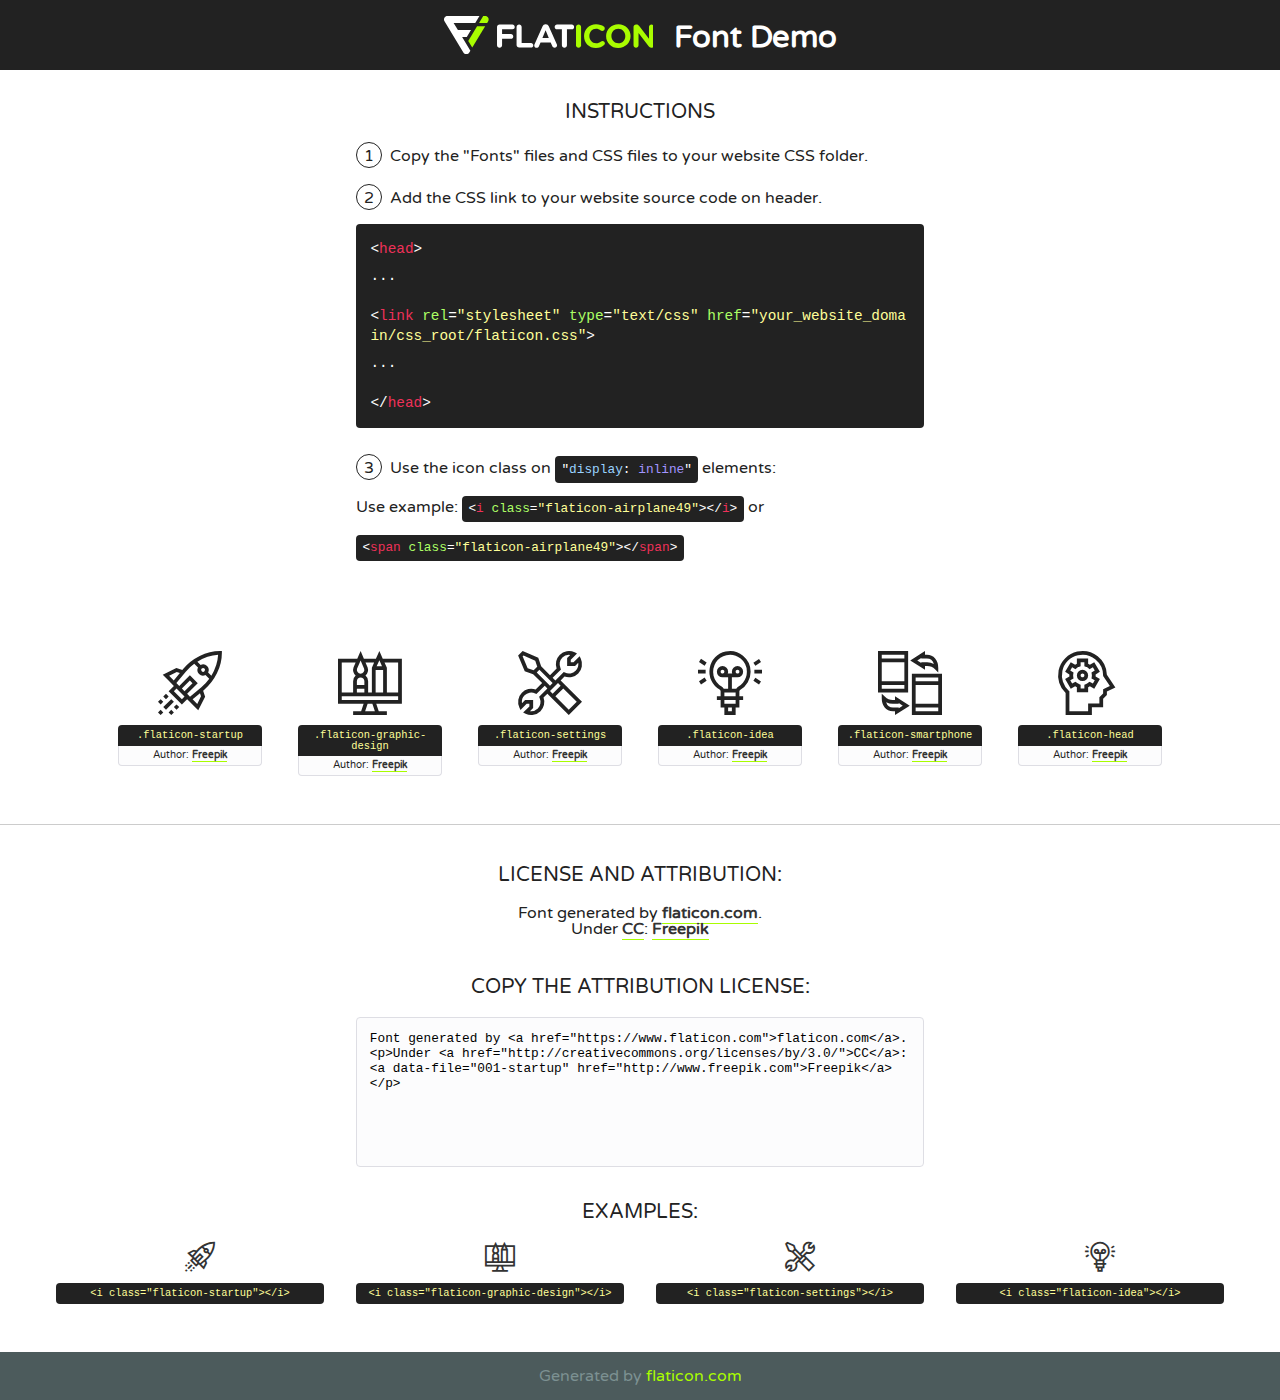
<file: sval/fonts/flaticon/font/flaticon.html>
<!DOCTYPE html>
<!--
  Flaticon icon font: Flaticon
  Creation date: 03/04/2019 06:02
-->
<html>
<!DOCTYPE html>
<html>

<head>
    <title>Flaticon WebFont</title>
    <link href="http://fonts.googleapis.com/css?family=Varela+Round" rel="stylesheet" type="text/css" />
    <link rel="stylesheet" type="text/css" href="flaticon.css">
    <meta charset="UTF-8">
    <style>
    html, body, div, span, applet, object, iframe,
    h1, h2, h3, h4, h5, h6, p, blockquote, pre,
    a, abbr, acronym, address, big, cite, code,
    del, dfn, em, img, ins, kbd, q, s, samp,
    small, strike, strong, sub, sup, tt, var,
    b, u, i, center,
    dl, dt, dd, ol, ul, li,
    fieldset, form, label, legend,
    table, caption, tbody, tfoot, thead, tr, th, td,
    article, aside, canvas, details, embed, 
    figure, figcaption, footer, header, hgroup, 
    menu, nav, output, ruby, section, summary,
    time, mark, audio, video {
        margin: 0;
        padding: 0;
        border: 0;
        font-size: 100%;
        font: inherit;
        vertical-align: baseline;
    }
    /* HTML5 display-role reset for older browsers */
    article, aside, details, figcaption, figure, 
    footer, header, hgroup, menu, nav, section {
        display: block;
    }
    body {
        line-height: 1;
    }
    ol, ul {
        list-style: none;
    }
    blockquote, q {
        quotes: none;
    }
    blockquote:before, blockquote:after,
    q:before, q:after {
        content: '';
        content: none;
    }
    table {
        border-collapse: collapse;
        border-spacing: 0;
    }
    body {
        font-family: 'Varela Round', Helvetica, Arial, sans-serif;
        font-size: 16px;
        color: #222;
    }
    a {
        color: #333;
        border-bottom: 1px solid #a9fd00;
        font-weight: bold;
        text-decoration: none;
    }
    * {
        -moz-box-sizing: border-box;
        -webkit-box-sizing: border-box;
        box-sizing: border-box;
        margin: 0;
        padding: 0;
    }
    [class^="flaticon-"]:before, [class*=" flaticon-"]:before, [class^="flaticon-"]:after, [class*=" flaticon-"]:after {
        font-family: Flaticon;
        font-size: 30px;
        font-style: normal;
        margin-left: 20px;
        color: #333;
    }
    .wrapper {
        max-width: 600px;
        margin: auto;
        padding: 0 1em;
    }
    .title {
        font-size: 1.25em;
        text-align: center;
        margin-bottom: 1em;
        text-transform: uppercase;
    }
    header {
        text-align: center;
        background-color: #222;
        color: #fff;
        padding: 1em;
    }
    header .logo {
        width: 210px;
        height: 38px;
        display: inline-block;
        vertical-align: middle;
        margin-right: 1em;
        border: none;
    }
    header strong {
        font-size: 1.95em;
        font-weight: bold;
        vertical-align: middle;
        margin-top: 5px;
        display: inline-block;
    }
    .demo {
        margin: 2em auto;
        line-height: 1.25em;
    }
    .demo ul li {
        margin-bottom: 1em;
    }
    .demo ul li .num {
        color: #222;
        border-radius: 20px;
        display: inline-block;
        width: 26px;
        padding: 3px;
        height: 26px;
        text-align: center;
        margin-right: 0.5em;
        border: 1px solid #222;
    }
    .demo ul li code {
        background-color: #222;
        border-radius: 4px;
        padding: 0.25em 0.5em;
        display: inline-block;
        color: #fff;
        font-family: Consolas,Monaco,Lucida Console,Liberation Mono,DejaVu Sans Mono,Bitstream Vera Sans Mono,Courier New, monospace;
        font-weight: lighter;
        margin-top: 1em;
        font-size: 0.8em;
        word-break: break-all;
    }
    .demo ul li code.big {
        padding: 1em;
        font-size: 0.9em;
    }
    .demo ul li code .red {
        color: #EF3159;
    }
    .demo ul li code .green {
        color: #ACFF65;
    }
    .demo ul li code .yellow {
        color: #FFFF99;
    }
    .demo ul li code .blue {
        color: #99D3FF;
    }
    .demo ul li code .purple {
        color: #A295FF;
    }
    .demo ul li code .dots {
        margin-top: 0.5em;
        display: block;
    }
    #glyphs {
        border-bottom: 1px solid #ccc;
        padding: 2em 0;
        text-align: center;
    }
    .glyph {
        display: inline-block;
        width: 9em;
        margin: 1em;
        text-align: center;
        vertical-align: top;
        background: #FFF;
    }
    .glyph .glyph-icon {
        padding: 10px;
        display: block;
        font-family:"Flaticon";
        font-size: 64px;
        line-height: 1;
    }
    .glyph .glyph-icon:before {
        font-size: 64px;
        color: #222;
        margin-left: 0;
    }
    .class-name {
        font-size: 0.65em;
        background-color: #222;
        color: #fff;
        border-radius: 4px 4px 0 0;
        padding: 0.5em;
        color: #FFFF99;
        font-family: Consolas,Monaco,Lucida Console,Liberation Mono,DejaVu Sans Mono,Bitstream Vera Sans Mono,Courier New, monospace;
    }
    .author-name {
        font-size: 0.6em;
        background-color: #fcfcfd;
        border: 1px solid #DEDEE4;
        border-top: 0;
        border-radius: 0 0 4px 4px;
        padding: 0.5em;
    }
    .class-name:last-child {
        font-size: 10px;
        color:#888;
    }
    .class-name:last-child a {
        font-size: 10px;
        color:#555;
    }
    .class-name:last-child a:hover {
        color:#a9fd00;
    }
    .glyph > input {
        display: block;
        width: 100px;
        margin: 5px auto;
        text-align: center;
        font-size: 12px;
        cursor: text;
    }
    .glyph > input.icon-input {
        font-family:"Flaticon";
        font-size: 16px;
        margin-bottom: 10px;
    }
    .attribution .title {
        margin-top: 2em;
    }
    .attribution textarea {
        background-color: #fcfcfd;
        padding: 1em;
        border: none;
        box-shadow: none;
        border: 1px solid #DEDEE4;
        border-radius: 4px;
        resize: none;
        width: 100%;
        height: 150px;
        font-size: 0.8em;
        font-family: Consolas,Monaco,Lucida Console,Liberation Mono,DejaVu Sans Mono,Bitstream Vera Sans Mono,Courier New, monospace;
        -webkit-appearance: none;
    }
    .iconsuse {
        margin: 2em auto;
        text-align: center;
        max-width: 1200px;
    }
    .iconsuse:after {
        content: '';
        display: table;
        clear: both;
    }
    .iconsuse .image {
        float: left;
        width: 25%;
        padding: 0 1em;
    }
    .iconsuse .image p {
        margin-bottom: 1em;
    }
    .iconsuse .image span {
        display: block;
        font-size: 0.65em;
        background-color: #222;
        color: #fff;
        border-radius: 4px;
        padding: 0.5em;
        color: #FFFF99;
        margin-top: 1em;
        font-family: Consolas,Monaco,Lucida Console,Liberation Mono,DejaVu Sans Mono,Bitstream Vera Sans Mono,Courier New, monospace;
    }
    #footer {
        text-align: center;
        background-color: #4C5B5C;
        color: #7c9192;
        padding: 1em;
    }
    #footer a {
        border: none;
        color: #a9fd00;
        font-weight: normal;
    }
    @media (max-width: 960px) {
        .iconsuse .image {
            width: 50%;
        }
    }
    @media (max-width: 560px) {
        .iconsuse .image {
            width: 100%;
        }
    }
    </style>
</head>

<body class="characters-off">

    <header>
        <a href="https://www.flaticon.com" target="_blank" class="logo">
            <svg version="1.1" xmlns="http://www.w3.org/2000/svg" xmlns:xlink="http://www.w3.org/1999/xlink" xmlns:a="http://ns.adobe.com/AdobeSVGViewerExtensions/3.0/" viewBox="0 0 560.875 102.036" enable-background="new 0 0 560.875 102.036" xml:space="preserve">
                <defs>
                </defs>
                <g>
                    <g class="letters">
                        <path fill="#ffffff" d="M141.596,29.675c0-3.777,2.985-6.767,6.764-6.767h34.438c3.426,0,6.15,2.728,6.15,6.15
                        c0,3.43-2.724,6.149-6.15,6.149h-27.674v13.091h23.719c3.429,0,6.151,2.724,6.151,6.15c0,3.43-2.723,6.149-6.151,6.149h-23.719
                        v17.574c0,3.773-2.986,6.761-6.764,6.761c-3.779,0-6.764-2.989-6.764-6.761V29.675z"></path>
                        <path fill="#ffffff" d="M193.844,29.149c0-3.781,2.985-6.767,6.764-6.767c3.776,0,6.763,2.985,6.763,6.767v42.957h25.039
                        c3.426,0,6.149,2.726,6.149,6.153c0,3.425-2.723,6.15-6.149,6.15h-31.802c-3.779,0-6.764-2.986-6.764-6.768V29.149z"></path>
                        <path fill="#ffffff" d="M241.891,75.71l21.438-48.407c1.492-3.341,4.215-5.357,7.906-5.357h0.792
                        c3.686,0,6.323,2.017,7.815,5.357l21.439,48.407c0.436,0.967,0.701,1.845,0.701,2.723c0,3.602-2.809,6.501-6.414,6.501
                        c-3.161,0-5.269-1.845-6.499-4.655l-4.132-9.661h-27.059l-4.301,10.102c-1.144,2.631-3.426,4.214-6.237,4.214
                        c-3.517,0-6.24-2.81-6.24-6.325C241.1,77.64,241.451,76.677,241.891,75.71z M279.932,58.666l-8.521-20.297l-8.526,20.297H279.932
                        z"></path>
                        <path fill="#ffffff" d="M314.864,35.387H301.86c-3.429,0-6.239-2.813-6.239-6.238c0-3.429,2.811-6.24,6.239-6.24h39.533
                        c3.426,0,6.237,2.811,6.237,6.24c0,3.425-2.811,6.238-6.237,6.238h-13.001v42.785c0,3.773-2.99,6.761-6.764,6.761
                        c-3.779,0-6.764-2.989-6.764-6.761V35.387z"></path>
                        <path fill="#A9FD00" d="M352.615,29.149c0-3.781,2.985-6.767,6.767-6.767c3.774,0,6.761,2.985,6.761,6.767v49.024
                        c0,3.773-2.987,6.761-6.761,6.761c-3.781,0-6.767-2.989-6.767-6.761V29.149z"></path>
                        <path fill="#A9FD00" d="M374.132,53.836v-0.179c0-17.481,13.178-31.801,32.065-31.801c9.22,0,15.459,2.458,20.557,6.238
                        c1.402,1.054,2.637,2.985,2.637,5.357c0,3.692-2.985,6.59-6.681,6.59c-1.845,0-3.071-0.702-4.044-1.319
                        c-3.776-2.813-7.729-4.393-12.562-4.393c-10.364,0-17.831,8.611-17.831,19.154v0.173c0,10.542,7.291,19.329,17.831,19.329
                        c5.715,0,9.492-1.756,13.359-4.834c1.049-0.874,2.458-1.491,4.039-1.491c3.429,0,6.325,2.813,6.325,6.236
                        c0,2.106-1.056,3.78-2.282,4.834c-5.539,4.834-12.036,7.733-21.878,7.733C387.572,85.464,374.132,71.493,374.132,53.836z"></path>
                        <path fill="#A9FD00" d="M433.009,53.836v-0.179c0-17.481,13.79-31.801,32.766-31.801c18.981,0,32.592,14.143,32.592,31.628v0.173
                        c0,17.483-13.785,31.807-32.769,31.807C446.625,85.464,433.009,71.32,433.009,53.836z M484.224,53.836v-0.179
                        c0-10.539-7.725-19.326-18.626-19.326c-10.893,0-18.449,8.611-18.449,19.154v0.173c0,10.542,7.73,19.329,18.626,19.329
                        C476.676,72.986,484.224,64.378,484.224,53.836z"></path>
                        <path fill="#A9FD00" d="M506.233,29.321c0-3.774,2.99-6.763,6.767-6.763h1.401c3.252,0,5.183,1.583,7.029,3.953l26.093,34.265
                        V29.059c0-3.692,2.99-6.677,6.681-6.677c3.683,0,6.671,2.985,6.671,6.677v48.934c0,3.78-2.987,6.765-6.764,6.765h-0.436
                        c-3.257,0-5.188-1.581-7.034-3.953l-27.056-35.492v32.944c0,3.687-2.985,6.676-6.678,6.676c-3.683,0-6.673-2.989-6.673-6.676
                        V29.321z"></path>
                    </g>
                    <g class="insignia">
                        <path fill="#ffffff" d="M48.372,56.137h12.517l11.156-18.537H37.186L25.688,18.539h57.825L94.668,0H9.271
                        C5.925,0,2.842,1.801,1.198,4.716c-1.644,2.907-1.593,6.482,0.134,9.343l50.38,83.501c1.678,2.781,4.689,4.476,7.938,4.476
                        c3.246,0,6.257-1.695,7.935-4.476l2.898-4.804L48.372,56.137z"></path>
                        <g class="i">
                            <path fill="#A9FD00" d="M93.575,18.539h0.031v0.004l21.652,0.004l2.705-4.488c1.727-2.861,1.778-6.436,0.133-9.343
                            C116.454,1.801,113.371,0,110.026,0h-5.294L93.575,18.539z"></path>
                            <polygon fill="#A9FD00" points="88.291,27.356 64.725,66.486 75.519,84.404 109.942,27.356"></polygon>
                        </g>
                    </g>
                </g>
            </svg>
        </a>
        <strong>Font Demo</strong>
    </header>


    <section class="demo wrapper">

        <p class="title">Instructions</p>

        <ul>
            <li>
                <span class="num">1</span>Copy the "Fonts" files and CSS files to your website CSS folder.
            </li>
            <li>
                <span class="num">2</span>Add the CSS link to your website source code on header.
                <code class="big">
                    &lt;<span class="red">head</span>&gt;
                    <br/><span class="dots">...</span>
                    <br/>&lt;<span class="red">link</span> <span class="green">rel</span>=<span class="yellow">"stylesheet"</span> <span class="green">type</span>=<span class="yellow">"text/css"</span> <span class="green">href</span>=<span class="yellow">"your_website_domain/css_root/flaticon.css"</span>&gt;
                    <br/><span class="dots">...</span>
                    <br/>&lt;/<span class="red">head</span>&gt;
                </code>
            </li>

            <li>
                <p>
                    <span class="num">3</span>Use the icon class on <code>"<span class="blue">display</span>:<span class="purple"> inline</span>"</code> elements:
                    <br />
                    Use example: <code>&lt;<span class="red">i</span> <span class="green">class</span>=<span class="yellow">&quot;flaticon-airplane49&quot;</span>&gt;&lt;/<span class="red">i</span>&gt;</code> or <code>&lt;<span class="red">span</span> <span class="green">class</span>=<span class="yellow">&quot;flaticon-airplane49&quot;</span>&gt;&lt;/<span class="red">span</span>&gt;</code>
            </li>
        </ul>

    </section>




   <section id="glyphs">          
    
      
        <div class="glyph"><div class="glyph-icon flaticon-startup"></div>
            <div class="class-name">.flaticon-startup</div>
            <div class="author-name">Author: <a data-file="001-startup" href="http://www.freepik.com">Freepik</a> </div> 
        </div>        
        
        <div class="glyph"><div class="glyph-icon flaticon-graphic-design"></div>
            <div class="class-name">.flaticon-graphic-design</div>
            <div class="author-name">Author: <a data-file="002-graphic-design" href="http://www.freepik.com">Freepik</a> </div> 
        </div>        
        
        <div class="glyph"><div class="glyph-icon flaticon-settings"></div>
            <div class="class-name">.flaticon-settings</div>
            <div class="author-name">Author: <a data-file="003-settings" href="http://www.freepik.com">Freepik</a> </div> 
        </div>        
        
        <div class="glyph"><div class="glyph-icon flaticon-idea"></div>
            <div class="class-name">.flaticon-idea</div>
            <div class="author-name">Author: <a data-file="004-idea" href="http://www.freepik.com">Freepik</a> </div> 
        </div>        
        
        <div class="glyph"><div class="glyph-icon flaticon-smartphone"></div>
            <div class="class-name">.flaticon-smartphone</div>
            <div class="author-name">Author: <a data-file="005-smartphone" href="http://www.freepik.com">Freepik</a> </div> 
        </div>        
        
        <div class="glyph"><div class="glyph-icon flaticon-head"></div>
            <div class="class-name">.flaticon-head</div>
            <div class="author-name">Author: <a data-file="006-head" href="http://www.freepik.com">Freepik</a> </div> 
        </div>        
        

    </section>



    <section class="attribution wrapper"   style="text-align:center;">

      <div class="title">License and attribution:</div><div class="attrDiv">Font generated by <a href="https://www.flaticon.com">flaticon.com</a>. <div><p>Under <a href="http://creativecommons.org/licenses/by/3.0/">CC</a>: <a data-file="001-startup" href="http://www.freepik.com">Freepik</a></p>  </div>
      </div>
      <div class="title">Copy the Attribution License:</div>

    <textarea onclick="this.focus();this.select();">Font generated by &lt;a href=&quot;https://www.flaticon.com&quot;&gt;flaticon.com&lt;/a&gt;. <p>Under <a href="http://creativecommons.org/licenses/by/3.0/">CC</a>: <a data-file="001-startup" href="http://www.freepik.com">Freepik</a></p>  
     </textarea>

    </section>

    <section class="iconsuse">

          <div class="title">Examples:</div>            
             
            <div class="image">
                <p>
                    <i class="glyph-icon flaticon-startup"></i> 
                    <span>&lt;i class=&quot;flaticon-startup&quot;&gt;&lt;/i&gt;</span>
                </p>
            </div>
            
            <div class="image">
                <p>
                    <i class="glyph-icon flaticon-graphic-design"></i> 
                    <span>&lt;i class=&quot;flaticon-graphic-design&quot;&gt;&lt;/i&gt;</span>
                </p>
            </div>
            
            <div class="image">
                <p>
                    <i class="glyph-icon flaticon-settings"></i> 
                    <span>&lt;i class=&quot;flaticon-settings&quot;&gt;&lt;/i&gt;</span>
                </p>
            </div>
            
            <div class="image">
                <p>
                    <i class="glyph-icon flaticon-idea"></i> 
                    <span>&lt;i class=&quot;flaticon-idea&quot;&gt;&lt;/i&gt;</span>
                </p>
            </div>
                       
        </div>
                            
    </section>

<div id="footer">
    <div>Generated by <a href="https://www.flaticon.com">flaticon.com</a>
    </div>
</div>



</body>
</html>
</file>
<file: sval/fonts/flaticon/font/flaticon.css>
/*
  	Flaticon icon font: Flaticon
  	Creation date: 03/04/2019 06:02
  	*/

@font-face {
  font-family: "Flaticon";
  src: url("./Flaticon.eot");
  src: url("./Flaticon.eot?#iefix") format("embedded-opentype"),
       url("./Flaticon.woff2") format("woff2"),
       url("./Flaticon.woff") format("woff"),
       url("./Flaticon.ttf") format("truetype"),
       url("./Flaticon.svg#Flaticon") format("svg");
  font-weight: normal;
  font-style: normal;
}

@media screen and (-webkit-min-device-pixel-ratio:0) {
  @font-face {
    font-family: "Flaticon";
    src: url("./Flaticon.svg#Flaticon") format("svg");
  }
}

[class^="flaticon-"]:before, [class*=" flaticon-"]:before,
[class^="flaticon-"]:after, [class*=" flaticon-"]:after {   
  font-family: Flaticon;
        font-style: normal;
  font-weight: normal;
  font-variant: normal;
  text-transform: none;
  line-height: 1;

  /* Better Font Rendering =========== */
  -webkit-font-smoothing: antialiased;
  -moz-osx-font-smoothing: grayscale;
}

.flaticon-startup:before { content: "\f100"; }
.flaticon-graphic-design:before { content: "\f101"; }
.flaticon-settings:before { content: "\f102"; }
.flaticon-idea:before { content: "\f103"; }
.flaticon-smartphone:before { content: "\f104"; }
.flaticon-head:before { content: "\f105"; }
</file>
